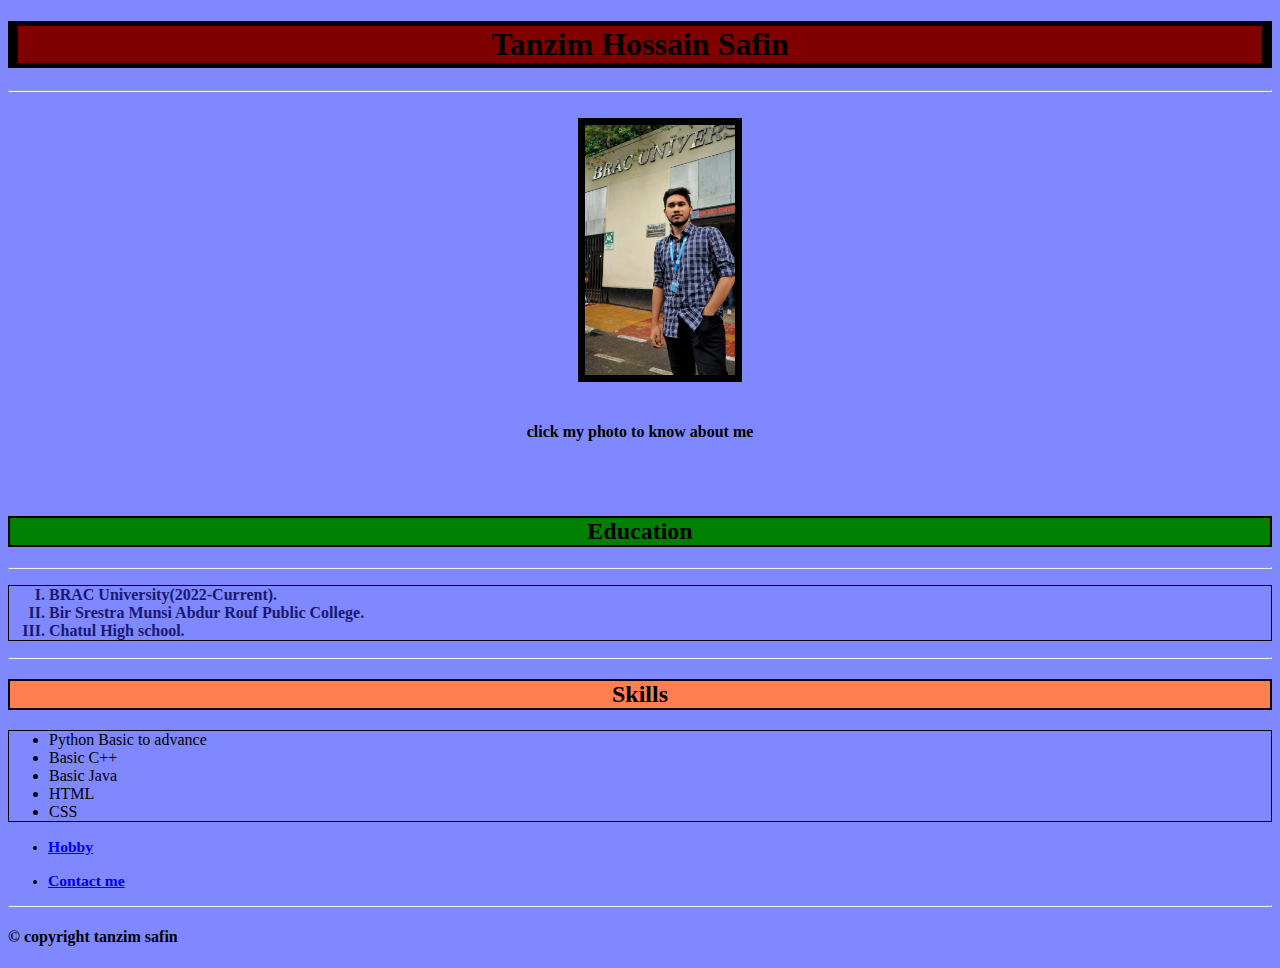
<file: index.html>
<!DOCTYPE html>
<html lang="en">
<head>
    <meta charset="UTF-8">
    <meta name="viewport" content="width=device-width, initial-scale=1.0">
    <title>Resume</title>
    <style>
        body{
            background-color: rgb(127, 136, 255);
        }
        #one{
          text-align: center;
          border: 5px solid;
          border-width: 5px 10px;
          background-color: maroon;
        }
        #my_photo{
            border: 7px solid black;
            height: 250px;
            width:150px;
            margin-left: 570px;
        }
        #list_one{
            margin-left:0px;
            font-weight: 700;
            font-family: 'Times New Roman', Times, serif;
            color: midnightblue;
            border: 1px solid black;
        }
        .list_two{
          border: 1px solid black;
        }
        #list_three{
            font-size: smaller;
            font-weight: 150;
            font-style: normal;
            font-family: serif;
        }
    </style>
</head>
<body>
    <div>
     <h1 id="one">Tanzim Hossain Safin</h1>
     <hr />
     <br />
     <a href="./about.html"><img id="my_photo" src="./picture/my_img.webp"></a>
     <h6 style="text-align: center;font-size: medium;">click my photo to know about me</h6>
    </div>
    <br />
    <h2 style="font-style: normal;background-color: green;border: 2px solid black;text-align: center;">Education</h2>
    <hr />
    <ol id="list_one" type='I' start="1">
        <li>BRAC University(2022-Current).</li>
        <li>Bir Srestra Munsi Abdur Rouf Public College.</li>
        <li>Chatul High school.</li>
    </ol>
    <hr />
    <h2 style="background-color: coral;border: 2px solid black;text-align: center;">Skills</h2>
    <ul class="list_two">
        <li>Python Basic to advance</li>
        <li>Basic C++</li>
        <li>Basic Java</li>
        <li>HTML</li>
        <li>CSS</li>
    </ul>
    <ul id="list_three">
     <li><a href="./Hobby.html"><h3>Hobby</h3></a></li>
     <li><a href="./my_contact.html"><h3>Contact me</h3></a></li>
    </ul>
    <hr />
    <h4>© copyright tanzim safin</h4>
</body>
</html>
</file>
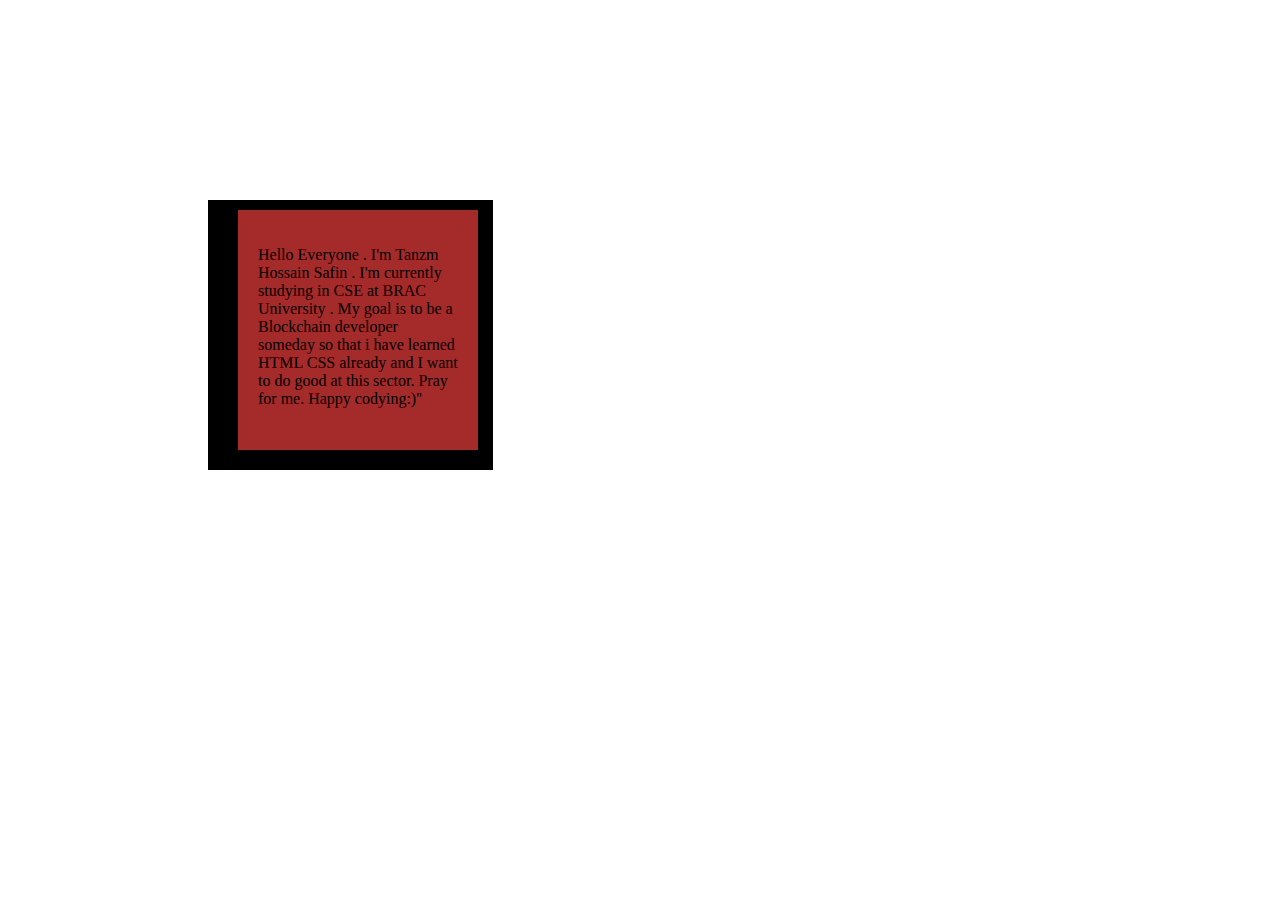
<file: about.html>
<!DOCTYPE html>
<html lang="en">
<head>
    <meta charset="UTF-8">
    <meta name="viewport" content="width=device-width, initial-scale=1.0">
    <title>About Myself</title>
    <link rel="stylesheet" href="./style.css"/>
</head>
<body>
    <div class="first">
        <p>Hello Everyone . I'm Tanzm Hossain Safin . I'm currently studying in CSE at BRAC University . My goal is to be a Blockchain developer someday so that i have learned HTML CSS already and I want to do good at this sector.
        Pray for me. Happy codying:)''
        </h1>
        </p>
    </div>
</body>
</html>
</file>
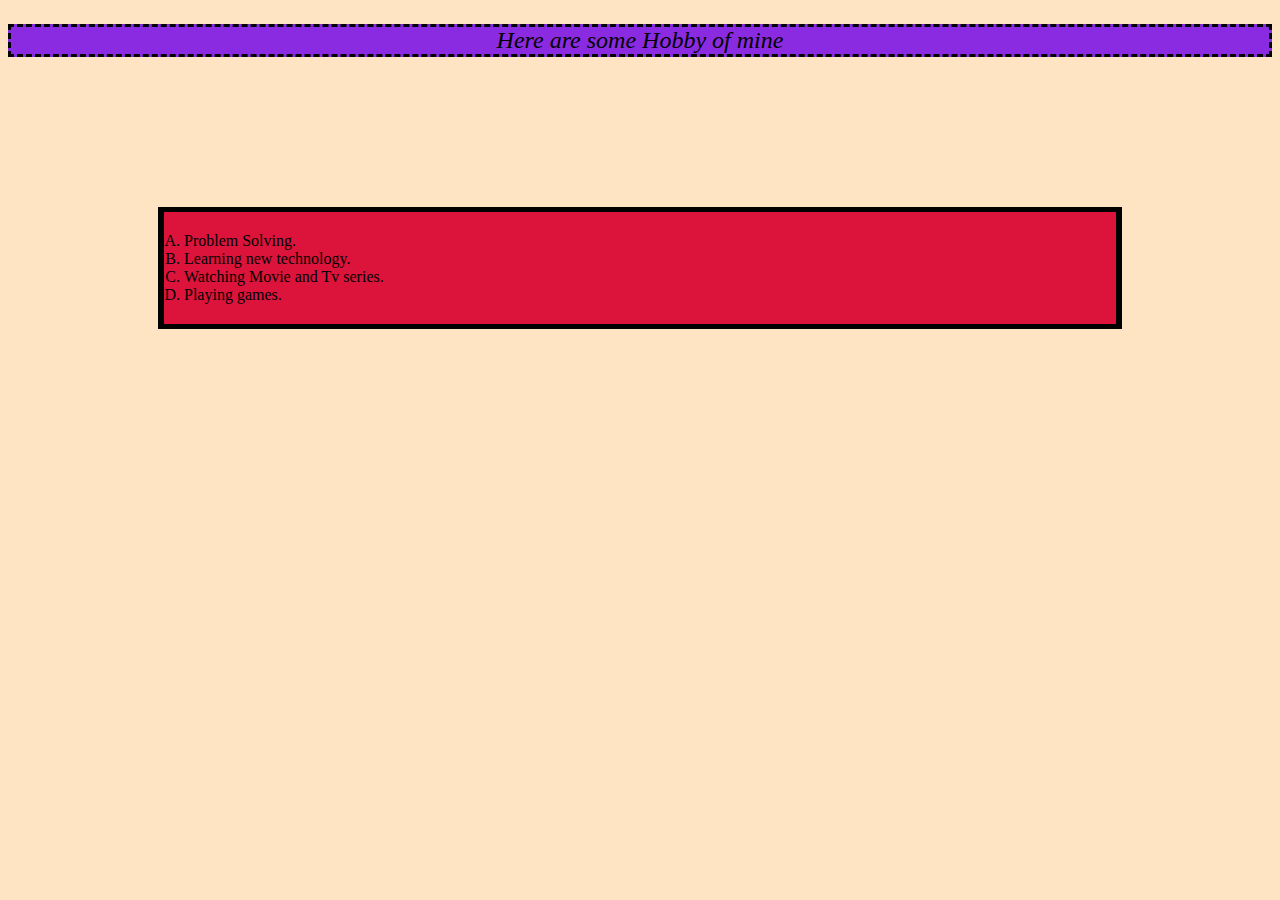
<file: Hobby.html>
<!DOCTYPE html>
<html lang="en">
<head>
    <meta charset="UTF-8">
    <meta name="viewport" content="width=device-width, initial-scale=1.0">
    <title>My Hobby</title>
    <style>
        body{
            background-color: bisque;
        }
       #lis1{
        background-color: crimson;
        color: black;
        border: 1px solid black;
        border-width: 5px 6px;
        margin: 150px;
        padding: 20px;
       }
    </style>
</head>
<body>
    <div>   
     <p style="font-style: italic; font-size: x-large; background-color: blueviolet;border: 3px dashed black;text-align: center;">Here are some Hobby of mine</p>
     <ol id="lis1" type="A">
        <li>Problem Solving.</li>
        <li>Learning new technology.</li>
        <li>Watching Movie and Tv series.</li>
        <li>Playing games.</li>
     </ol>
    </div>
</body>
</html>
</file>
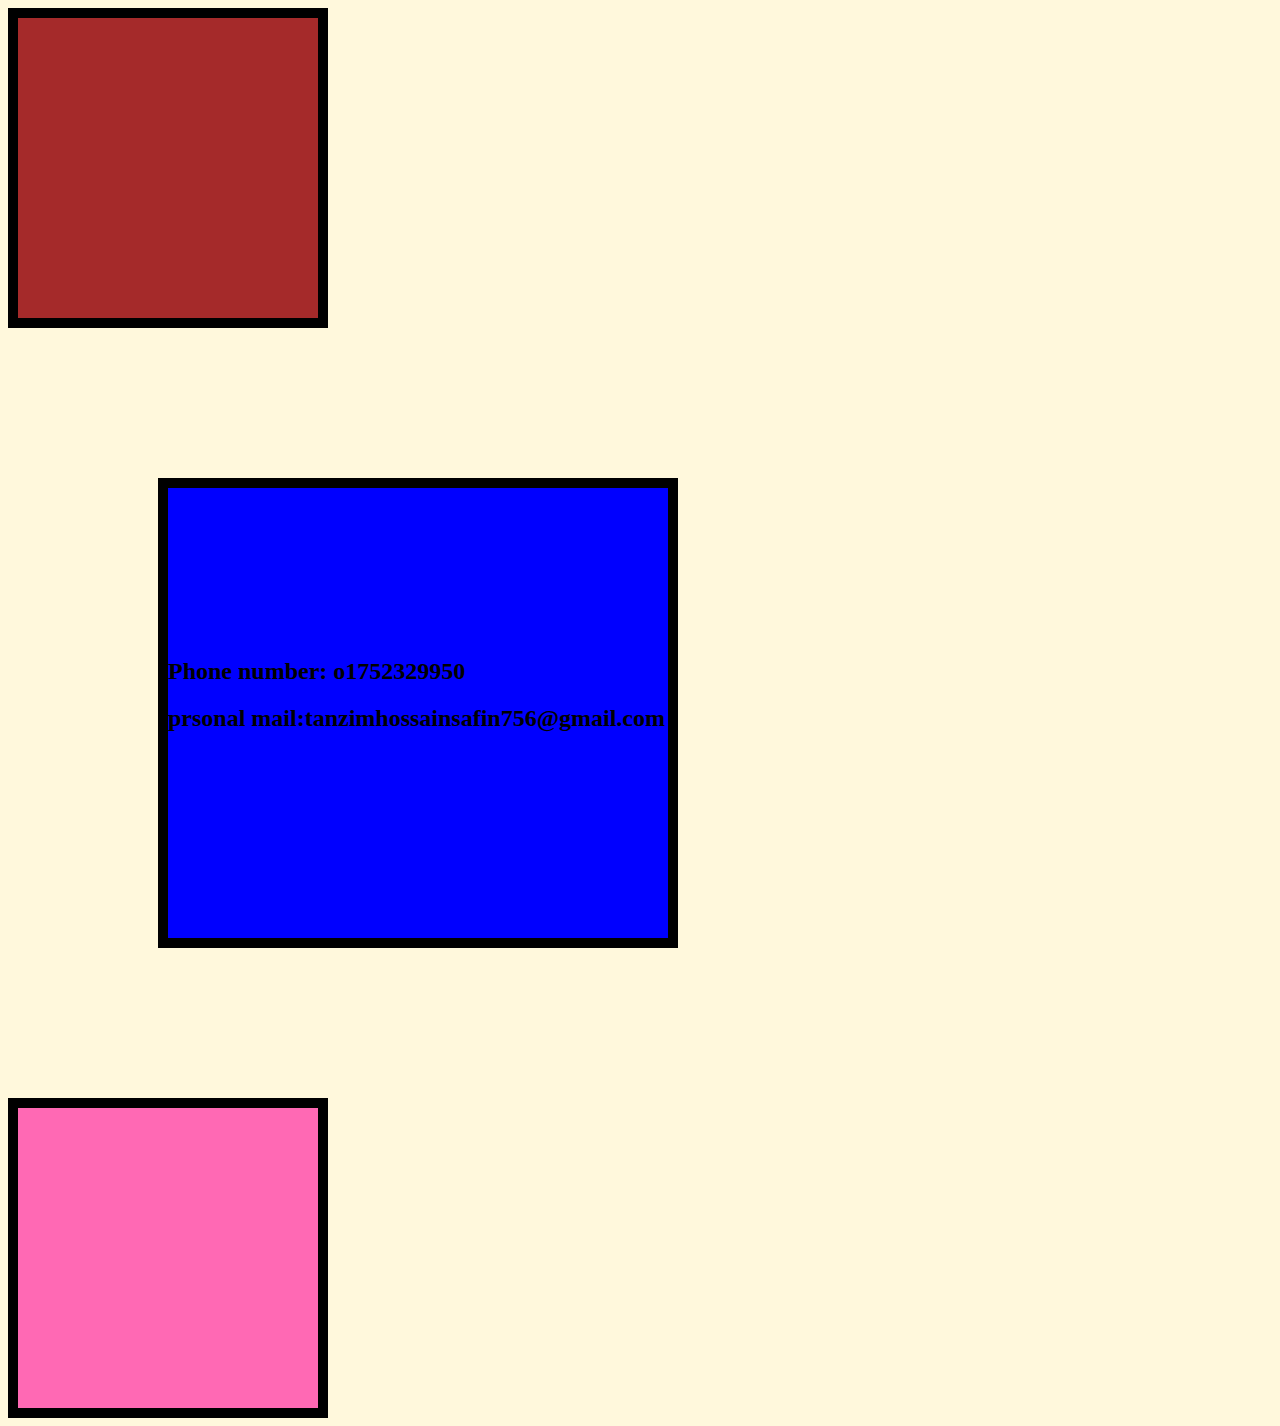
<file: my_contact.html>
<!DOCTYPE html>
<html lang="en">
<head>
    <meta charset="UTF-8">
    <meta name="viewport" content="width=device-width, initial-scale=1.0">
    <title>My_contact</title>
    <style>
        body{
            background-color: cornsilk;
        }
        p{
            margin: 0px;
        }
        div{
            height: 300px;
            width: 300px;
            border: 10px solid black;
        }
        #one{
            background-color: brown;
        }
        #two{
            background-color: blue;
            width: 500px;
            margin: 150px;
            padding-top: 150px;
        }
        #three{
            background-color: hotpink;
        }
    </style>
</head>
<body>
    <div id="one">

    </div>
    <div id="two">
    <p> 
        <h2>Phone number: o1752329950</h2>
        <h2>prsonal mail:tanzimhossainsafin756@gmail.com</h2>
    </p>
    </div>
    <div id="three">

    </div>
</body>
</html>
</file>
<file: style.css>
div{
    height:200px;
    width:200px;
    background-color: antiquewhite;
}
.first{
   border: 10px solid black;
   border-width: 10px 15px 20px 30px ;
   padding: 20px;
   margin: 200px;
   background-color: brown;
}
</file>
